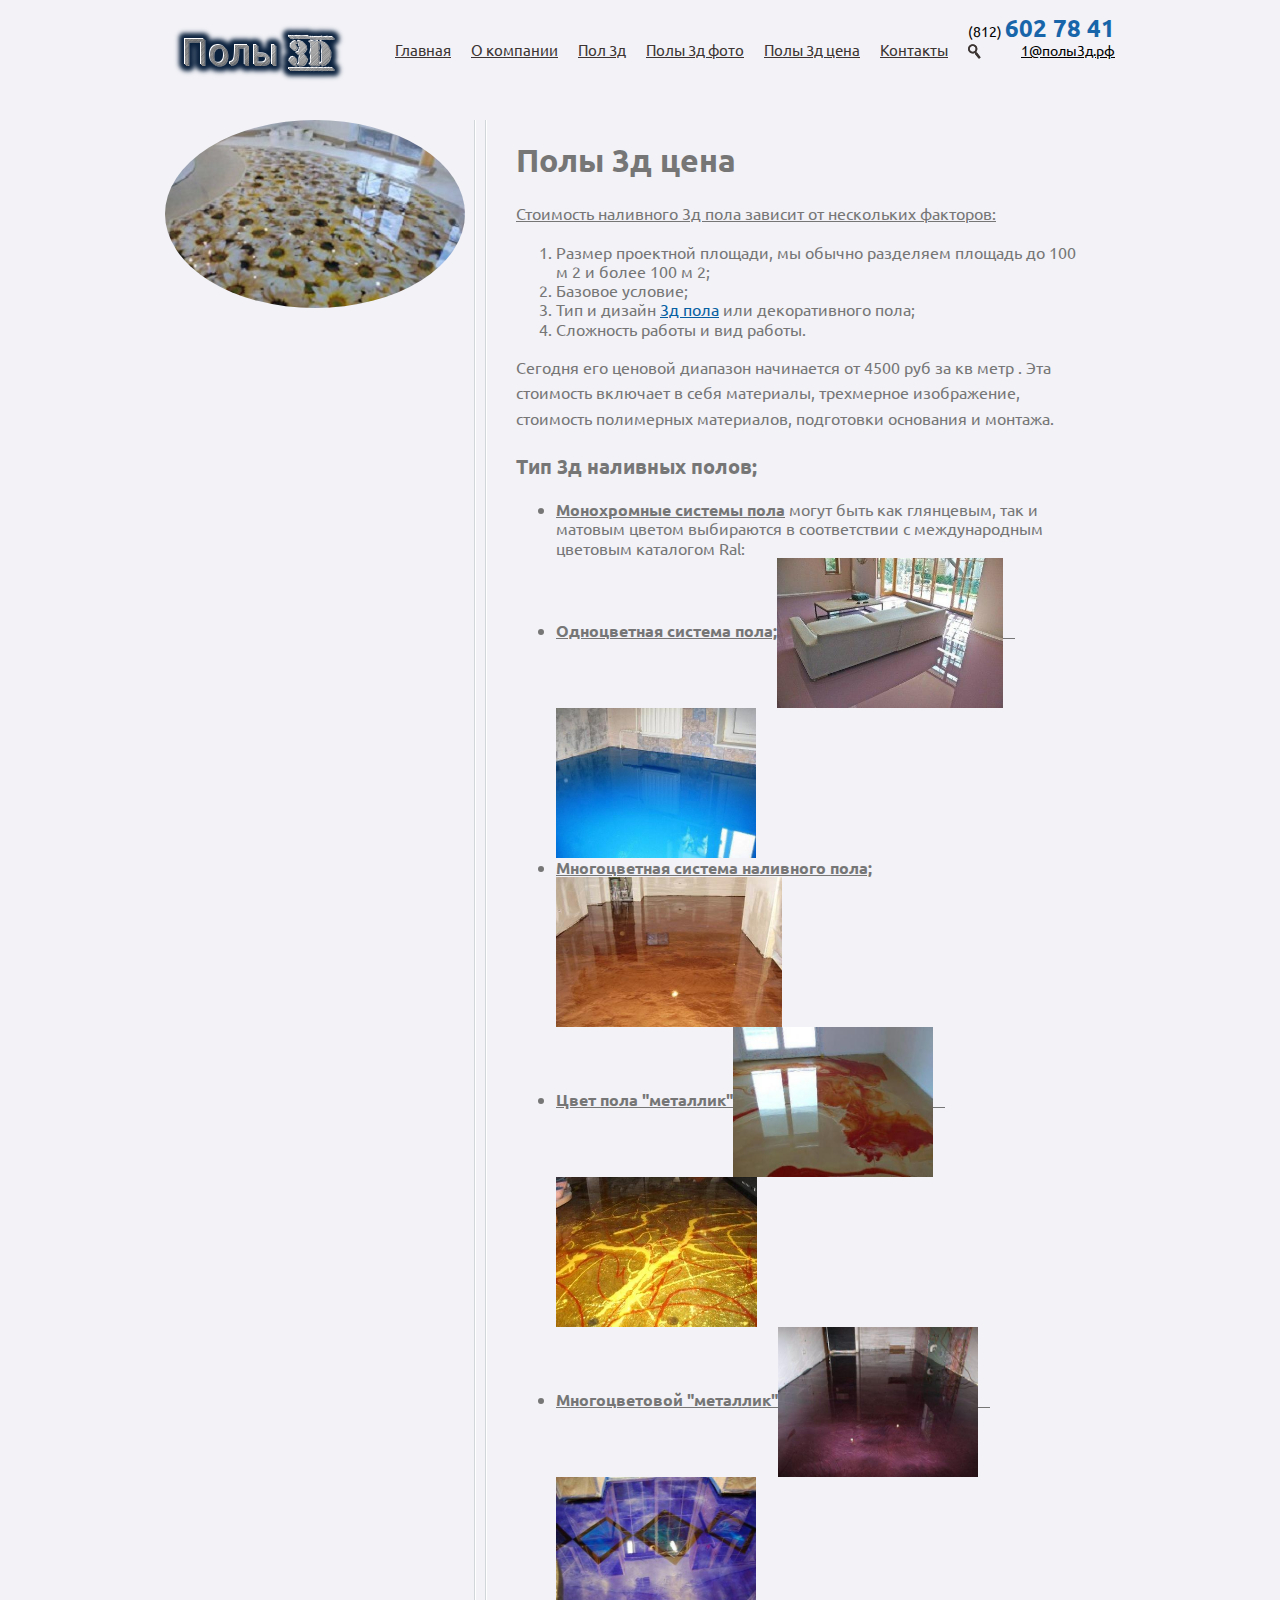
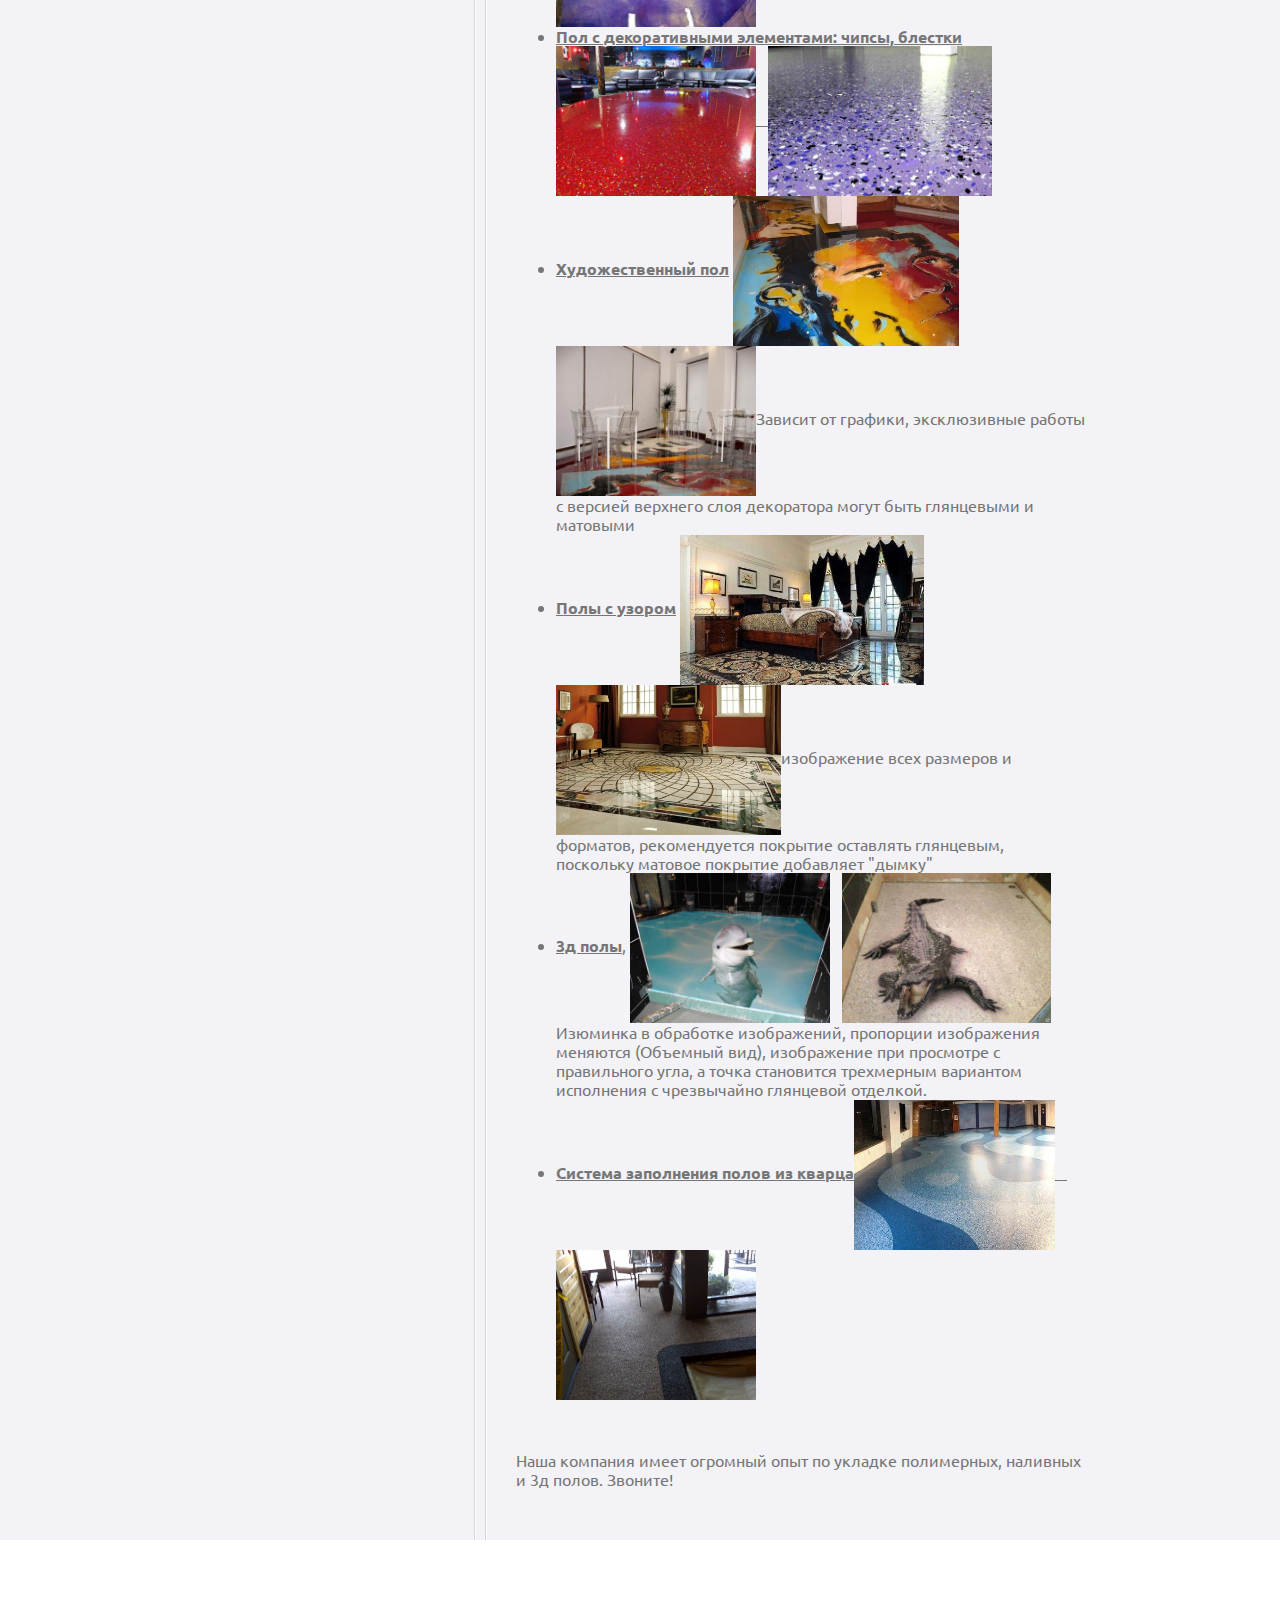
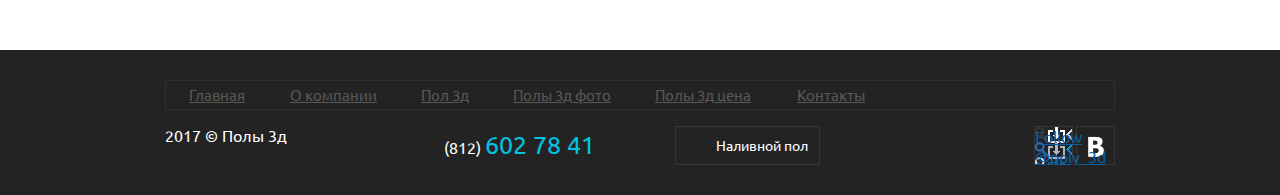
<file: poly3d_tsena.html>
<!DOCTYPE html>
<!--[if lt IE 7]>      <html class="no-js lt-ie9 lt-ie8 lt-ie7" lang="ru"> <![endif]-->
<!--[if IE 7]>         <html class="no-js lt-ie9 lt-ie8" lang="ru"> <![endif]-->
<!--[if IE 8]>         <html class="no-js lt-ie9" lang="ru"> <![endif]-->
<!--[if gt IE 8]> 	   <html class="no-js ie9" lang="ru"> <![endif]-->
<!--[if gt IE 9]><!--> <html class="no-js" lang="ru"> <!--<![endif]-->
    <head>
        <meta charset="utf-8">
        <meta http-equiv="X-UA-Compatible" content="IE=edge,chrome=1">

                      <title>Полы 3Д цена</title>
          

        <meta name="viewport" content="width=1024">
        <meta name="description" content="Наливные 3Д полы цена">
		<meta name="keywords" content="полы 3д цена, цена на полы 3д, цена на наливные полы 3д, наливные полы 3д цена, пол 3д цена за кв метр">
		<meta name="Floors 3d price, price for floors 3d, price for self-leveling floors 3d, self-leveling floors 3d price" lang="en" />
        <link rel="shortcut icon" href="/assets/img/favicon.ico">
		                <link rel="stylesheet" href="/assets/css/normalize.css">
                <link rel="stylesheet" href="/assets/css/main.css">
                <link rel="stylesheet" href="/assets/css/colorbox.css">
                <link rel="stylesheet" href="/assets/css/../css_update_design/magnific-popup.css">
        
                    <link rel="stylesheet" href="/assets/css_update_design/main_nd.css">
        
        <link href='http://fonts.googleapis.com/css?family=Ubuntu:300,400,500,700,300italic,400italic,500italic,700italic&subset=latin,cyrillic' rel='stylesheet' type='text/css'>
        <link href='http://fonts.googleapis.com/css?family=PT+Sans:400,700,400italic&subset=latin,cyrillic' rel='stylesheet' type='text/css'>
        <script src="/assets/js/vendor/modernizr-2.6.2.min.js"></script>
    </head>
    <body>
        <div id="main" class="main">
            <header class="container clearfix">
    <div class="logo"><img src="/assets/img/logo.png" alt="Наливные полы"></div>
    <nav>
        <ul class="clearfix">
		    <li><a href="/">Главная</a></li>
		    <li><a href="/nalivnyye_poly3d">О компании</a></li>
            <li><a href="/pol_3d">Пол 3д</a></li>
            <li><a href="/foto/poly_3d_foto">Полы 3д фото</a></li>
            <li><a href="/poly3d_tsena">Полы 3д цена</a></li>
            <li><a href="/kontakty" class="get-contacts" data-id="contacts">Контакты</a></li>
		    <li><a href="javascript: void(0)" class="get-search" data-id="search"><i class="i i-search"></i></a></li>
        </ul>
    </nav>
    <p class="phone">
        (812) <span>602 78 41 </span><br>
        <a href="mailto:1@полы3д.рф">1@полы3д.рф</a>
    </figure>
            </div>
                    </div>
    </div>
</div>                        <div class="content">
                <div class="container clearfix" id="about">
    <aside>
        <div class="visual">
            <img src="/пол3д.jpg">
        </div>
        <div class="right">
        </div>
    </aside>
    <section>
        <div>
    <h1>Полы 3д цена</h1>
      <p><u><span style="line-height: 1.6em;">Стоимость наливного 3д пола зависит от нескольких факторов:</span></u></p>

<ol>
	<li>Размер проектной площади, мы обычно разделяем площадь до 100 м 2 и более 100 м 2;</li>
	<li>Базовое условие;</li>
	<li>Тип и дизайн <a href="http://xn--3-htbtle8e.xn--p1ai/">3д пола</a> или декоративного пола;</li>
	<li>Сложность работы и вид работы.</li>
</ol>

<p><span style="line-height: 1.6em;">Сегодня его ценовой диапазон начинается от 4500 руб за кв метр . Эта стоимость включает в себя материалы, трехмерное изображение, стоимость полимерных материалов, подготовки основания и монтажа.</span></p>

<h2 style="text-align: justify;"><span style="font-size:20px;">Тип 3д наливных полов;</span></h2>

<ul>
	<li><strong><u>Монохромные системы пола</u></strong> могут быть как глянцевым, так и матовым цветом выбираются в соответствии с международным цветовым каталогом Ral:</li>
	<li><strong><u>Одноцветная система пола;<img alt="" src="/глянцевый наливной пол.jpg" style="width: 226px; height: 150px;" /> &nbsp;&nbsp;<img alt="" src="/матовый наливной пол.jpg" style="width: 200px; height: 150px;" /></u></strong></li>
	<li><strong><u>Многоцветная система наливного пола;<img alt="" src="/система пола 2.jpg" style="width: 226px; height: 150px;" /></u></strong></li>
	<li><strong><u>Цвет пола "металлик"<img alt="" src="/многоцветная система пола.jpg" style="width: 200px; height: 150px;" /> &nbsp;&nbsp;<img alt="" src="/многоцветная система пола1.jpg" style="width: 201px; height: 150px;" /></u></strong></li>
	<li><strong><u>Многоцветовой "металлик"<img alt="" src="/пол1.jpg" style="width: 200px; height: 150px;" /> &nbsp;&nbsp;<img alt="" src="/пол2.jpg" style="width: 200px; height: 150px;" /></u></strong></li>
	<li><strong><u>Пол с декоративными элементами: чипсы, блестки<img alt="" src="/флок.jpg" style="width: 200px; height: 150px;" /> &nbsp;&nbsp;<img alt="" src="/флок1.jpeg" style="width: 224px; height: 150px;" /></u></strong>
	<li><strong><u>Художественный пол</u> <img alt="" src="/пол с декором.jpg" style="width: 226px; height: 150px;" /> &nbsp;&nbsp;<img alt="" src="/пол с декором1.jpg" style="width: 200px; height: 150px;" /></strong>Зависит от графики, эксклюзивные работы с версией верхнего слоя декоратора могут быть глянцевыми и матовыми</li>
	<li><strong><u>Полы с узором</u></strong>&nbsp;<img alt="" src="/полы с узором.jpg" style="width: 244px; height: 150px;" /> &nbsp;&nbsp;<img alt="" src="/полы с узором1.jpg" style="width: 225px; height: 150px;" />изображение всех размеров и форматов, рекомендуется покрытие оставлять глянцевым, поскольку матовое покрытие добавляет "дымку"</li>
	<li><strong><u>3д полы</u></strong>, <img alt="" src="/3д полы1.jpg" style="width: 200px; height: 150px;" /> &nbsp;&nbsp;<img alt="" src="/3д полы2.jpg" style="width: 209px; height: 150px;" />Изюминка в обработке изображений, пропорции изображения меняются (Объемный вид), изображение при просмотре с правильного угла, а точка становится трехмерным вариантом исполнения с чрезвычайно глянцевой отделкой.</li>
	<li><strong><u>Система заполнения полов из кварца<img alt="" src="/полы с кварцем.jpg" style="width: 201px; height: 150px;" />&nbsp; &nbsp;<img alt="" src="/полы с кварцем1.jpg" style="width: 200px; height: 150px;" /></u></strong></li>
	
</ul>

<p>&nbsp;</p>

                 
 <p></p>
<p>Наша компания имеет огромный опыт по укладке полимерных, наливных и 3д полов. Звоните!</p>
<p></p>
<p></p>
<p></p>
<p></p>
<p></p>
<p>&nbsp;&nbsp;</p>
<p></p>        </div>
    </section>
</div>            </div>
            <div class="partners">
                <section id="partners" class="container">
                    <nav class="arrows">
                        <ul>
                            <li class="prev"><i class="i"></i></li>
                            <li class="next"><i class="i"></i></li>
                        </ul>
                    </nav>
                    <div class="wrapper clearfix">
                        </div>
                </section>
            </div>
        </div>
        <footer>
    <div class="container clearfix">
        <nav>
            <ul class="clearfix">
			    <li><a href="/">Главная</a></li>
		        <li><a href="/nalivnyye_poly3d">О компании</a></li>
                <li><a href="/pol_3d">Пол 3д</a></li>
                <li><a href="/foto/poly_3d_foto">Полы 3д фото</a></li>
                <li><a href="/poly3d_tsena">Полы 3д цена</a></li>
                
                <li><a href="/kontakty" class="get-contacts" data-id="contacts">Контакты</a></li>
            </ul>
        </nav>
        <div class="final clearfix">
            <div class="left">
                <p class="copyright"> 2017 © Полы 3д</a></p>
                <p class="phone">
                    (812) <span>602 78 41 </span><br>
                </p>
            </div>
            <div class="left">
                <p class="price">
                    <a href=<i class=</i>Наливной пол</a>
                </p>
                <p class="socials">
                    <a href="https://vk.com/poly3d"_blank" class="vk"></a>
					<a href="https://twitter.com/poly_3d" class="twitter-follow-button" data-show-count="false" data-size="large">Follow @poly_3d</a>
<script>!function(d,s,id){var js,fjs=d.getElementsByTagName(s)[0],p=/^http:/.test(d.location)?'http':'https';if(!d.getElementById(id)){js=d.createElement(s);js.id=id;js.src=p+'://platform.twitter.com/widgets.js';fjs.parentNode.insertBefore(js,fjs);}}(document, 'script', 'twitter-wjs');</script>
					                   </p>
            </div>
        </div>
    </div>
</div>
<div id="toper"><i class="i"></i></div>
<!-- Yandex.Metrika counter -->
<script type="text/javascript">
    (function (d, w, c) {
        (w[c] = w[c] || []).push(function() {
            try {
                w.yaCounter45055973 = new Ya.Metrika({
                    id:45055973,
                    clickmap:true,
                    trackLinks:true,
                    accurateTrackBounce:true
                });
            } catch(e) { }
        });

        var n = d.getElementsByTagName("script")[0],
            s = d.createElement("script"),
            f = function () { n.parentNode.insertBefore(s, n); };
        s.type = "text/javascript";
        s.async = true;
        s.src = "https://mc.yandex.ru/metrika/watch.js";

        if (w.opera == "[object Opera]") {
            d.addEventListener("DOMContentLoaded", f, false);
        } else { f(); }
    })(document, window, "yandex_metrika_callbacks");
</script>
<noscript><div><img src="https://mc.yandex.ru/watch/45055973" style="position:absolute; left:-9999px;" alt="" /></div></noscript>
<!-- /Yandex.Metrika counter -->

        <script src="//ajax.googleapis.com/ajax/libs/jquery/1.9.0/jquery.min.js"></script>
        <script>window.jQuery || document.write('<script src="assets/js/vendor/jquery-1.9.0.min.js"><\/script>')</script>
                <script src="/assets/js/vendor/jquery.color.js"></script>
                <script src="/assets/js/vendor/jquery.colorbox.js"></script>
                <script src="/assets/js/vendor/jquery.placeholder.min.js"></script>
                <script src="/assets/js/vendor/jquery.magnific-popup.min.js"></script>
                <script src="/assets/js/plugins.js"></script>
                <script src="/assets/js/main.js"></script>
                <script src="/assets/js/ajax.js"></script>
                
    </body>
</html>
</file>
<file: assets/css/main.css>
/*
 * HTML5 Boilerplate
 *
 * What follows is the result of much research on cross-browser styling.
 * Credit left inline and big thanks to Nicolas Gallagher, Jonathan Neal,
 * Kroc Camen, and the H5BP dev community and team.
 */

/* ==========================================================================
   Base styles: opinionated defaults
   ========================================================================== */

html,
button,
input,
select,
textarea {
    color: #222;
    font-family: "Ubuntu", "PT Sans", sans-serif;
}

body {
    font-size: 1em;
    line-height: 1.4;
}

/*
 * Remove text-shadow in selection highlight: h5bp.com/i
 * These selection declarations have to be separate.
 * Customize the background color to match your design.
 */

::-moz-selection {
    background: #b3d4fc;
    text-shadow: none;
}

::selection {
    background: #f2f2f7;
    text-shadow: none;
}

/*
 * A better looking default horizontal rule
 */

hr {
    display: block;
    height: 1px;
    border: 0;
    border-top: 1px solid #ccc;
    margin: 1em 0;
    padding: 0;
}

/*
 * Remove the gap between images and the bottom of their containers: h5bp.com/i/440
 */

img {
    vertical-align: middle;
}

/*
 * Remove default fieldset styles.
 */

fieldset {
    border: 0;
    margin: 0;
    padding: 0;
}

/*
 * Allow only vertical resizing of textareas.
 */

textarea {
    resize: vertical;
}

/* ==========================================================================
   Chrome Frame prompt
   ========================================================================== */

.chromeframe {
    margin: 0.2em 0;
    background: #ccc;
    color: #000;
    padding: 0.2em 0;
}

/* ==========================================================================
   Author's custom styles
   ========================================================================== */
a {
    color: #0860a2;
}
i.i {
    display: block;
    background: url('../img/i.png') no-repeat;
}
body {
    font-size: 1em;
    line-height: 1.2;
    background: #f2f2f7;
    color: #767676;
    position: relative;
}
.container {
    width: 950px;
    margin-right: auto;
    margin-left: auto;
    overflow: hidden;
    position: relative;
}
#main h1 {
    font-size: 1.688em;
    font-weight: normal;
    color: #3c3533;
    text-transform: uppercase;
}
#main h3 {
    font-size: 1.250em;
    line-height: 1.1;
    font-weight: normal;
    color: #3c3533;
    margin: 0 0 1em 0;
}
#main h4 {
    font-size: 1.063em;
    line-height: 1.1;
    font-weight: normal;
    color: #3c3533;
    margin: 0 0 1em 0;
}
/* header */
header {
    padding: 15px 0;
    position: relative;
}
header > .logo {
    float: left;
    width: 190px;
    height: 80px;
    margin-right: 40px;
}
header > nav {
    float: left;
    -webkit-user-select: none;  
    -moz-user-select: none;    
    -ms-user-select: none;      
    user-select: none;
}
header > nav > ul {
    margin: 25px 0;
    padding: 0;
}
header > nav > ul > li {
    float: left;
    margin-right: 20px;
}
header > nav > ul > li > a {
    font-size: 0.938em;
    color: #3c3533;
}
header > nav > ul > li > a:hover {
    color: #3c3533;
    text-decoration: none;
}
header > nav > ul > li > a > i.i-search {
    margin-top: 4px;
    display: block;
    width: 13px;
    height: 15px;
    background-position: 0 0;
}
header > nav > ul > li > a:hover > i.i-search {
    background-position: 0 -15px;
}
header > nav > ul > li > a.active {
    background-color: #1865aa;
    color: #ffffff;
    position: relative;
    padding: 5px 5px 51px 5px;
    margin: -5px -5px -51px -5px;
}
header > nav > ul > li > a.get-search {
    display: block;
    width: 13px;
    height: 19px;
}
header > nav > ul > li > a.get-search.active i.i-search {
    background-position: 0 -30px;
}
header > .phone {
    position: absolute;
    top: 0;
    right: 0;
    font-size: 0.875em;
    color: #000000;
    text-align: right;
}
header > .phone > span {
    font-size: 1.688em;
    font-weight: bold;
    color: #1865aa;
}
header > .phone > a {
    color: #000000;
}
header > .phone > a:hover {
    text-decoration: none;
}

/* content */
.visual-wrapper {
    background: #f2f2f7;
}
#visual {
    position: relative;
    height: 460px;
    max-width: 1400px;
    margin: 0 auto;
    overflow: hidden;
    -webkit-user-select: none;  
    -moz-user-select: none;    
    -ms-user-select: none;      
    user-select: none;
}
#visual > ul {
    position: absolute;
    left: 0;
    padding: 0;
    margin: 0;
    height: 460px;
    overflow: hidden;
}
#visual > ul > li {
    display: block;
    float: left;
    height: 460px;
    background-position: 50% 50%;
    background-repeat: no-repeat;
}
#visual > ul > li > span {
    display: block;
    width: 600px;
    padding: 20px;
    background-color: rgba(5, 58, 93, 0.5);
    margin: 20px auto 0 auto;
    font-size: 2.188em;
    color: #edf0f5;
}
#visual > .controls {
    width: 100%;
    position: absolute;
    bottom: 0;
}
#visual > .controls > div.container {
    height: 60px;
}
#visual > .controls > div.container > a.prev,
#visual > .controls > div.container > a.next {
    border: 5px solid #053a5d;
    width: 30px;
    height: 30px;
}
#visual > .controls > div.container > a.prev {
    position: absolute;
    top: 0;
    left: 0;
}
#visual > .controls > div.container > a.prev > i.i {
    width: 15px;
    height: 25px;
    background-position: -15px -254px;
    margin: 3px auto;
}
#visual > .controls > div.container > a.next {
    position: absolute;
    top: 0;
    right: 0;
}
#visual > .controls > div.container > a.next > i.i {
    width: 15px;
    height: 25px;
    background-position: 0 -254px;
    margin: 3px auto;
}
#visual > .controls > div.container > a.prev:hover,
#visual > .controls > div.container > a.next:hover{
    border-color: #0860a2;
}
#visual > .controls > div.container > a.prev:hover > i.i {
    background-position: -15px -229px;
}
#visual > .controls > div.container > a.next:hover > i.i {
    background-position: 0 -229px;
}
#visual > .controls > div.container > div.paginator {
    position: relative;
    top: 26px;
    height: 14px;
    margin: 0 auto;
}
#visual > .controls > div.container > div.paginator > a {
    background: #ffffff;
    display: block;
    float: left;
    width: 10px;
    height: 10px;
    margin: 2px 10px;
    border-radius: 50%;
    opacity: 0.7;
}
#visual > .controls > div.container > div.paginator > a.selected {
    width: 14px;
    height: 14px;
    margin: 0 8px;
    border-radius: 50%;
    opacity: 1;
}
#visual > .controls > div.container > div.loading {
    position: relative;
    top: 36px;
    height: 4px;
    background: #053a5d;
}
#visual > .controls > div.container > div.loading > span {
    display: block;
    height: 4px;
    width: 0;
    background: #0860a2;
}
div.content {
    margin-top: 10px;
}
div.content > div.container > a.price {
    position: absolute;
    top: 12px;
    right: 0;
    display: block;
    font-size: 0.875em;
    color: #b2b2c9;
    border: 1px solid #b2b2c9;
    padding-left: 40px;
    text-decoration: none;
    width: 103px;
    height: 37px;
    line-height: 2.7;
}
div.content > div.container > a.price > i.i-download {
    position: absolute;
    top: 10px;
    left: 10px;
    width: 17px;
    height: 16px;
    background-position: -13px -16px;
}
div.content > div.container > a.price:hover {
    border-color: #ffffff;
    color: #0860a2;
}
div.content > div.container > a.price:hover > i.i-download {
    background-position: -13px -32px;
}
div.content > div > section#product-categories {
    background: url('../img/dots.png') left top repeat-x;
    margin: 0 -8px;
}
div.content > div > section#product-categories > figure {
    float: left;
    padding: 6px 7px;
    width: 469px;
    background: url('../img/dots.png') left bottom repeat-x;
}
div.content > div > section#product-categories > figure > div {
    border-right: 1px solid #d1d6db;
    box-shadow: 1px 0 0 #ffffff, -1px 0 0 #d1d6db;
    border-left: 1px solid #ffffff;
    padding: 30px;
    height: 240px;
    overflow: hidden;
}
div.content > div > section#product-categories > figure > div > div > a.icon {
    display: block;
    width: 150px;
    height: 150px;
    border-radius: 75px;
    overflow: hidden;
}
div.content > div > section#product-categories > figure > div > div > a.icon > table {
    width: 100%;
    height: 100%;
}
div.content > div > section#product-categories > figure > div > div > a.icon > table td {
    vertical-align: middle;
    text-align: center;
}
div.content > div > section#product-categories > figure > div > div.left {
    float: left;
    margin-right: 10px;
    -webkit-user-select: none;  
    -moz-user-select: none;    
    -ms-user-select: none;      
    user-select: none;
}
div.content > div > section#product-categories > figure > div > div > a.more {
    position: relative;
    display: block;
    font-size: 0.875em;
    color: #b2b2c9;
    border: 1px solid #b2b2c9;
    margin: 20px 11px;
    padding-left: 40px;
    text-decoration: none;
    width: 83px;
    height: 37px;
    line-height: 2.3;
}
div.content > div > section#product-categories > figure > div > div > a.more > i.i {
    position: absolute;
    top: 5px;
    left: 5px;
    width: 27px;
    height: 27px;
    background-position: -13px -70px;
}
div.content > div > section#product-categories > figure > div > div > a.more:hover {
    color: #0860a2;
    border: 1px solid #ffffff;
}
div.content > div > section#product-categories > figure > div > div > a.more:hover > i.i {
    background-position: -13px -97px;
}
div.content > div > section#product-categories > figure > div > article {
    float: left;
    width: 246px;
}
div.content > div > section#product-categories > figure > div > article > p {
    color: #7d7d83;
    font-size: 1em;
}
div.content > div > section.widgets {
    margin-bottom: 40px;
}
div.content > div > section.widgets > figure.news {
    float: left;
    padding: 6px 7px 0 0;
    width: 468px;
}
div.content > div > section.widgets > figure.news h1 {
    margin-top: 0;
}
div.content > div > section.widgets > figure.news > div {
    border-right: 1px solid #d1d6db;
    box-shadow: 1px 0 0 #ffffff;
    padding: 30px;
    height: 240px;
    overflow: hidden;
    position: relative;
}
div.content > div > section.widgets > figure.news > div > div.wrapper > div.left {
    float: left;
    margin-right: 10px;
}
div.content > div > section.widgets > figure.news > div > div.wrapper > article {
    overflow: hidden;
}
#main div.content > div > section.widgets > figure.news > div > div.wrapper > article > h4 {
    margin-bottom: 5px;
}
#main div.content > div > section.widgets > figure.news > div > div.wrapper > article > p {
    margin-top: 5px;
}
div.content > div > section.widgets > figure.news > div > div.wrapper > article > h4 > a {
    color: #3c3533;
    text-decoration: none;
}
div.content > div > section.widgets > figure.news > div > div.wrapper > article > span.date {
    color: #1865aa;
    font-size: 0.750em;
}
div.content > div > section.widgets > figure.news .pagination {
    position: absolute;
    top: 35px;
    right: 30px;
    -webkit-user-select: none;  
    -moz-user-select: none;    
    -ms-user-select: none;      
    user-select: none;
}
div.content > div > section.widgets > figure.news .pagination > a {
    text-decoration: none;
    color: #7d7d83;
    font-size: 0.938em;
    padding: 0 4px;
}
div.content > div > section.widgets > figure.news .pagination > a:hover {
    color: #1865aa;
}
div.content > div > section.widgets > figure.btns {
    float: left;
    padding: 6px 0 0 7px;
    width: 468px;
}
div.content > div > section.widgets > figure.btns > div {
    border-left: 1px solid #ffffff;
    box-shadow: -1px 0 0 #d1d6db;
    padding: 30px;
    height: 240px;
}
div.content > div > section.widgets > figure.btns > div > div.left {
    float: left;
    width: 203px;
}
div.content > div > section.widgets > figure.btns h1 {
    margin-top: 0;
    text-align: center;
}
div.content > div > section.widgets > figure.btns a.icon {
    display: block;
    width: 150px;
    height: 150px;
    margin: 0 auto;
    border-radius: 75px;
    background: #b2b2c9;
    overflow: hidden;
    -webkit-user-select: none;  
    -moz-user-select: none;    
    -ms-user-select: none;      
    user-select: none;
}
div.content > div > section.widgets > figure.btns a.icon:hover {
    background: #00c1e0;
}
div.content > div > section.widgets > figure.btns a.icon > table {
    width: 100%;
    height: 100%;
}
div.content > div > section.widgets > figure.btns a.icon > table td {
    vertical-align: middle;
    text-align: center;
}
div.partners {
    height: 110px;
    background: #ffffff;
}
#main div.content > div.products h1 {
    text-transform: none;
    margin: 0 0 1em 0;
    font-weight: bold;
}
#main div.content > div.products h4 {
    color: #767676;
    font-weight: bold;
    margin: 0 0 1em 0;
}
div.content > div.products > section {
    position: relative;
}
div.content > div.products > section > div.divider {
    position: absolute;
    right: 309px;
    height: 100%;
    width: 10px;
    border-left: 1px solid #d1d6db;
    border-right: 1px solid #d1d6db;
    box-shadow: 1px 0 0 #ffffff, inset 1px 0 0 #ffffff;
}
div.content > div.products > section figure.right {
    float: right;
    width: 279px;
    padding-left: 30px;
    overflow: hidden;
    position: relative;
    margin-bottom: 10px;
}
div.content > div.products > section figure.right.category {
    min-height: 353px;   
}
div.content > div.products > section figure.right > div.visual > img {
    border-radius: 50%;
}
div.content > div.products > section figure.right > div.icon {
    position: absolute;
    top: 200px;
    right: 0;
    width: 150px;
    height: 150px;
    border-radius: 50%;
    overflow: hidden;
}
div.content > div.products > section figure.right > div.icon > table {
    width: 100%;
    height: 100%;
    border-radius: 50%;
}
div.content > div.products > section figure.right > div.icon > table td {
    text-align: center;
    border-radius: 50%;
}
div.content > div.products > section figure.right.slider > div.wrapper {
    width: 270px;
    height: 190px;
    overflow: hidden;
    position: relative;
    border: 5px solid #ffffff;
}
div.content > div.products > section figure.right.slider > div.wrapper > ul {
    padding: 0;
    margin: 0;
    width: 10000px;
    position: absolute;
}
div.content > div.products > section figure.right.slider > div.wrapper > ul > li {
    display: block;
    float: left;
}
div.content > div.products > section figure.right.slider > .arrows > ul {
    margin: 10px 0 0 0;
    padding: 0;
    -webkit-user-select: none;  
    -moz-user-select: none;    
    -ms-user-select: none;      
    user-select: none;
}
div.content > div.products > section figure.right.slider > .arrows > ul > li.prev {
    border: 2px solid #cdcddb;
    width: 32px;
    height: 32px;
    cursor: pointer;
    float: left;
}
div.content > div.products > section figure.right.slider > .arrows > ul > li.prev i.i {
    width: 9px;
    height: 15px;
    margin: 9px auto;
    background-position: -31px 0;
}
div.content > div.products > section figure.right.slider  > .arrows > ul > li.prev:hover {
    border-color: #0095c7;
}
div.content > div.products > section figure.right.slider > .arrows > ul > li.prev:hover > i.i {
    background-position: -31px -15px;
}
div.content > div.products > section figure.right.slider > .arrows > ul > li.next {
    border: 2px solid #cdcddb;
    width: 32px;
    height: 32px;
    cursor: pointer;
    float: right;
}
div.content > div.products > section figure.right.slider > .arrows > ul > li.next i.i {
    width: 9px;
    height: 15px;
    margin: 9px auto;
    background-position: 0 -70px;
}
div.content > div.products > section figure.right.slider > .arrows > ul > li.next:hover {
    border-color: #0095c7;
}
div.content > div.products > section figure.right.slider > .arrows > ul > li.next:hover > i.i {
    background-position: 0 -85px;
}

div.content > div.products > section figure.left {
    margin-right: 309px;
    padding-right: 10px;
    overflow: hidden;
}
div.content > div.products > section figure.left > div {
    padding-right: 30px;
    padding-bottom: 25px;
    overflow: hidden;
}
div.content > .article > article table,
div.content > div.products > section figure.left table {
    width: 100%;
}
div.content > .article > article table td,
div.content > div.products > section figure.left table td {
    border: 1px solid #cccccc;
    padding: 5px;
}

div.content > div.articles {
    background: url('../img/dots.png') left top repeat-x;
    margin-bottom: 60px;
}
div.content > div.articles > section {
    padding: 30px 0;
    background: url('../img/dots.png') left bottom repeat-x;
}
div.content > div.articles > section > a {
    position: relative;
    display: block;
    text-decoration: none;
}
div.content > div.articles > section > a > span {
    display: block;
    padding-right: 160px;
    color: #3c3533;
    font-size: 1.688em;   
}
div.content > div.articles > section > a:hover > span {
    color: #0860a2;
}
div.content > div.articles > section > a > span.more {
    position: absolute;
    top: -3px;
    right: 0;
    display: block;
    font-size: 0.875em;
    color: #b2b2c9;
    border: 1px solid #b2b2c9;
    padding-left: 40px;
    padding-right: 0;
    text-decoration: none;
    width: 83px;
    height: 37px;
    line-height: 2.3;
}
div.content > div.articles > section > a > span.more > i.i {
    position: absolute;
    top: 5px;
    left: 5px;
    width: 27px;
    height: 27px;
    background-position: -13px -70px;
}
div.content > div.articles > section > a:hover > span.more {
    color: #0860a2;
    border: 1px solid #ffffff;   
}
div.content > div.articles > section > a:hover > span.more > i.i {
    background-position: -13px -97px;
}
div.content > div.article {
    position: relative;
}
#main > div.content > div.article > h1 {
    padding-right: 160px;
    display: block;
    font-weight: normal;
    text-transform: none;
    
}
div.content > div.article > a.back {
    position: absolute;
    top: 15px;
    right: 0;
    display: block;
    font-size: 0.875em;
    color: #b2b2c9;
    border: 1px solid #b2b2c9;
    padding-left: 40px;
    text-decoration: none;
    width: 83px;
    height: 37px;
    line-height: 2.3;
}
div.content > div.article > a.back > i.i {
    position: absolute;
    top: 5px;
    left: 5px;
    width: 27px;
    height: 27px;
    background-position: 0px -281px;
}
div.content > div.article > a.back:hover > i.i {
    background-position: -27px -281px;
}

div.content > div.guests {
    background: url('../img/dots.png') left top repeat-x;
    margin-bottom: 60px;
}
div.content > div.guests div.guestform {
    overflow: hidden;
    background: url('../img/dots.png') left bottom repeat-x;
}
div.content > div.guests div.guestform > form {
    display: none;
    position: relative;
}
div.content > div.guests div.guestform > form > button {
    position: absolute;
    bottom: 20px;
    right: 0;
    display: block;
    font-size: 0.875em;
    color: #b2b2c9;
    border: 1px solid #b2b2c9;
    padding: 0 10px;
    text-decoration: none;
    height: 37px;
    line-height: 2.5;
    background: transparent;
}
div.content > div.guests div.guestform > form > button:hover {
    border-color: #ffffff;
    color: #0860a2;
}
div.content > div.guests div.guestform div.left {
    float: left;
    width: 382px;
    margin-right: 30px;
}
div.content > div.guests div.guestform div.left > div {
    margin-bottom: 20px;
}
div.content > div.guests div.guestform div.left > div > label {
    width: 120px;
    display: block;
    float: left;
    line-height: 2;
}
div.content > div.guests div.guestform div.left.message-area {
    width: 438px;
}
div.content > div.guests div.guestform div.left.message-area .recaptcha {
    position: relative;
}
div.content > div.guests div.guestform div.left.message-area .recaptcha > div {
    position: absolute;
    top: 7px;
    right: 0;
}
div.content > div.guests div.guestform > a.more {
    position: absolute;
    top: 12px;
    right: 0;
    display: block;
    font-size: 0.875em;
    color: #b2b2c9;
    border: 1px solid #b2b2c9;
    padding: 0 10px;
    text-decoration: none;
    height: 37px;
    line-height: 2.7;
}
div.content > div.guests div.guestform > a.more:hover {
    border-color: #ffffff;
    color: #0860a2;
}
div.content > div.guests div.guestform input[type=text],
div.content > div.guests div.guestform input[type=email],
div.content > div.guests div.guestform input[type=tel] {
    padding: 5px;
    border: 1px solid #b2b2c9;
    background: transparent;
    width: 250px;
}
div.content > div.guests div.guestform input.error {
    border-color: #e10303;
}
div.content > div.guests div.guestform textarea {
    padding: 5px;
    border: 1px solid #b2b2c9;
    background: transparent;
    width: 306px;
    height: 72px;
}
div.content > div.guests div.message {
    margin: 40px 0;
    background: url('../img/dots.png') left bottom repeat-x;
    overflow: hidden;
}
div.content > div.guests div.message > .question {
    margin-bottom: 40px;
}
div.content > div.guests div.message > .question.answer {
    margin-left: 40px;
}
div.content > div.guests div.message > .question > .userinfo {
    float: left;
}
#main div.content > div.guests div.message > .question > .userinfo > h3 {
    font-size: 1.125em;
    font-weight: bold;
    margin: 10px 0;
}
div.content > div.guests div.message > .question > .userinfo > span {
    font-size: 0.750em;
    color: #767676;
}
div.content > div.guests div.message > .question > .userinfo > span.date {
    color: #0860a2;
}
div.content > div.guests div.message > .question > .txt {
    overflow: hidden;
}
div.content > div.guests div.message > .question > .txt > p {
    border: 1px solid #b2b2c9;
    padding: 15px 10px;
    margin: 0 0 0 35px;
    font-size: 0.813em;
    color: #767676;
    position: relative;
    min-height: 40px;
}
div.content > div.guests div.message > .question > .txt > p > i.i {
    position: absolute;
    top: 30px;
    left: -9px;
    width: 9px;
    height: 15px;
    background-position: -54px -293px;
}
/* partners */
#partners {
    height: 110px;
    -webkit-user-select: none;  
    -moz-user-select: none;    
    -ms-user-select: none;      
    user-select: none;
}
#partners > .wrapper {
    height: 110px;
    margin: 0 40px;
    position: relative;
    z-index: 200;
    overflow: hidden;
}
#partners > .wrapper > ul {
    width: 10000px;
    height: 110px;
    margin: 0;
    padding: 0;
    list-style: none outside none;
    position: absolute;
    left: 0;
    top: 0;
}
#partners > div > ul > li {
    float: left;
    display: block;
    width: 174px;
    height: 80px;
    margin: 15px 0;
    text-align: center;
}
#partners > div > ul > li > span,
#partners > div > ul > li > a {
    vertical-align: middle;
    line-height: 80px;
    display: block;
    height: 80px;
}
#partners > div > ul > li > span > img,
#partners > div > ul > li > a > img {
    max-height: 80px;
    max-width: 174px;
}
#partners > .arrows {
    position: absolute;
    left: 50%;
    width: 950px;
    margin-left: -475px;
}
#partners > .arrows > ul {
    margin: 0;
    padding: 0;
}
#partners > .arrows > ul > li.prev {
    border: 2px solid #cdcddb;
    width: 32px;
    height: 32px;
    position: absolute;
    top: 35px;
    left: 0;
    cursor: pointer;
}
#partners > .arrows > ul > li.prev i.i {
    width: 9px;
    height: 15px;
    margin: 9px auto;
    background-position: -31px 0;
}
#partners > .arrows > ul > li.prev:hover {
    border-color: #0095c7;
}
#partners > .arrows > ul > li.prev:hover > i.i {
    background-position: -31px -15px;
}
#partners > .arrows > ul > li.next {
    border: 2px solid #cdcddb;
    width: 32px;
    height: 32px;
    position: absolute;
    top: 35px;
    right: 0;
    cursor: pointer;
}
#partners > .arrows > ul > li.next i.i {
    width: 9px;
    height: 15px;
    margin: 9px auto;
    background-position: 0 -70px;
}
#partners > .arrows > ul > li.next:hover {
    border-color: #0095c7;
}
#partners > .arrows > ul > li.next:hover > i.i {
    background-position: 0 -85px;
}
/* contacts */
#contacts {
    height: 0;
    overflow: hidden;
    background: #1865aa;
}
#contacts > div,
#search > div {
    margin: 45px auto;
    overflow: visible;
}
#contacts h1 {
    color: #98d6f8;
    margin-top: 0;
}
#contacts a.close,
#search a.close {
    position: absolute;
    top: 0;
    right: 0;
    line-height: 2;
    color: #ffffff;
    font-size: 0.938em;
    text-decoration: none;
}
#contacts a.close > i.i,
#search a.close > i.i {
    float: right;
    width: 35px;
    height: 35px;
    margin-left: 10px;
    background-position: 0 -124px;
}
#contacts a.close:hover > i.i,
#search a.close:hover > i.i {
    background-position: 0 -159px;
}
#contacts div.yamap {
    width: 725px;
    height: 300px;
}
#contacts .map > .contacts {
    float: left;
}
#contacts .map > .yamap {
    float: left;
    width: 720px;
    height: 290px;
}
#contacts .map > .contacts > figure {
    width: 230px;
    height: 50px;
    margin: 35px 0;
    font-size: 0.938em;
    color: #ffffff;
}
#contacts .map > .contacts > figure a {
    color: #ffffff;
}
#contacts .map > .contacts > figure i.i {
    width: 30px;
    float: left;
    margin-right: 10px;
}
#contacts .map > .contacts > figure.address i.i {
    background-position: -77px 0;
    height: 49px;
}
#contacts .map > .contacts > figure.phone i.i {
    background-position: -77px -49px;
    height: 50px;
}
#contacts .map > .contacts > figure.email i.i {
    background-position: -77px -99px;
    height: 54px;
}
#contacts .staff > figure {
    float: left;
    width: 170px;
    margin-right: 65px;
    margin-top: 65px;
}
#contacts .staff > figure > div {
    width: 110px;
    height: 110px;
    border-radius: 55px;
    overflow: hidden;
}
#contacts .staff  > figure > figcaption p {
    margin: 0.7em 0;
}
#contacts .staff  > figure > figcaption > .name {
    color: #ffffff;
    font-size: 1.250em;
}
#contacts .staff  > figure > figcaption > .post {
    color: #98d6f8;
    font-size: 0.875em;
}
#contacts .staff  > figure > figcaption > .phone {
    color: #ffffff;
    font-size: 1em;
}

#about > aside {
    position: relative;
    float: left;
    width: 279px;
    padding-right: 30px;
}
#about > aside > .visual > img {
    border-radius: 50%;
}
#about > aside > .right {
    position: relative;
    top: -75px;
    right: 0;
    float: right;
}
#about > aside > .right > p {
    color: #3c3533;
    font-size: 1.250em;
    margin: 8px 0;
}
#about > aside > .right > span {
    font-size: 0.875em;
    color: #3c3533;
}
#about > aside > .right > span.post {
    color: #0860a2;
}
#about > aside > .right > img {
    width: 150px;
    height: 150px;
    border-radius: 50%;
}
#about > aside > .right > a.patents {
    margin-top: 60px;
    display: block;
    width: 150px;
    height: 150px;
    border-radius: 50%;
    background-color: #b2b2c9;
}
#about > aside > .right > a.patents:hover {
    background-color: #00c1e0;
}
#about > aside > .right > a.patents > table {
    width: 100%;
    height: 100%;
}
#about > aside > .right > a.patents > table td {
    vertical-align: middle;
    text-align: center;
    width: 100%;
    height: 100%;
}
#about > section {
    padding-left: 10px;
    border-left: 1px solid #d1d6db;
    box-shadow: inset 1px 0 0 #ffffff;
    overflow: hidden;
}
#about > section > div {
    border-left: 1px solid #d1d6db;
    box-shadow: inset 1px 0 0 #ffffff;
    padding: 0 30px;
    overflow: hidden;    
}
#news > section {
    background: url('../img/dots.png') left bottom repeat-x;
    margin-bottom: 30px;
    padding: 25px 0;
}
#news > section > img {
    float: left;
    margin-right: 10px;
}
#news > section > div {
    overflow: hidden;
}
#news > section > div > h3 {
    margin-bottom: 5px;
}
#news > section > div > p {
    margin-top: 5px;
}
#news > section > div > span.data {
    font-size: 0.750em;
    color: #1865aa;
}
/* search */
#search {
    height: 0;
    overflow: hidden;
    background: #1865aa;
}
#search a.close {
    top: 7px;
}
#search div.searchstring {
    position: relative;
}
#search div.searchstring > i.i {
    position: absolute;
    top: 8px;
    left: 15px;
    background-position: 0 -194px;
    display: block;
    width: 30px;
    height: 35px;
}
#search div.searchstring > span {
    color: #ffffff;
    font-size: 0.938em;
    position: absolute;
    top: -30px;
    left: 30px;
}
#search div.searchstring > input {
    border: 0;
    background: #2578c3;
    font-size: 1.563em;
    padding: 11px 11px 11px 60px;
    color: #ffffff;
    line-height: 1;
    width: 60%;
    outline: none;
}
#search div.searchstring > .ajax-loader {
    position: absolute;
    top: 0;
    left: 0;
    height: 54px;
    width: 60%;
    padding: 0 11px 0 60px;
    background: #2578c3;
    z-index: 10000;
}
#search div.searchstring > .ajax-loader > img {
    position: absolute;
    top: 20px;
    left: 30px;
}
#search > div.result {
    margin: 0 auto;
    background-color: #ffffff;
}
#search > div.result > div > p+p {
    border-top: 1px solid #c6c6c6;
    margin: 0;
    padding: 20px 0;
}
#search > div.result > div > p > a {
    font-size: 1.125em;
    color: #3c3533;
}
/* footer */
footer {
    color: #ffffff;
    background: #232323;
    padding: 30px 0;
}
footer nav {
    border: 1px solid #303030;
    -webkit-user-select: none;  
    -moz-user-select: none;    
    -ms-user-select: none;      
    user-select: none;
}
footer nav > ul {
    margin: 0;
    padding: 0;
}
footer nav > ul > li {
    float: left;
    text-align: center;
    padding: 0;
}
footer nav > ul > li > a {
    font-size: 0.938em;
    display: block;
    color: #585858;
    padding: 5px 22px;
}
footer nav > ul > li:first-child > a {
    padding: 5px 23px 5px 23px;
}
footer nav > ul > li:last-child > a {
    padding: 5px 23px 5px 24px;
}
footer nav > ul > li > a:hover {
    color: #ffffff;
    text-decoration: none;
    background: #303030;
}
footer div.final > div.left {
    float: left;
    width: 50%;
    position: relative;
}
footer div.final p {
    margin-bottom: 0;
}
footer div.final .copyright {
    width: 200px;
}
footer div.final .copyright a {
    color: #ffffff;
}
footer div.final .phone {
    position: absolute;
    top: 0;
    right: 0;
    width: 200px;
    text-align: right;
    padding-right: 45px;
}
footer div.final .phone span {
    color: #00c1e0;
    font-size: 1.563em;
    line-height: 1.5;
}
footer div.final .price {
    padding-left: 35px;
}
footer div.final .price > a {
    position: relative;
    display: block;
    font-size: 0.875em;
    color: #ffffff;
    border: 1px solid #373737;
    padding-left: 40px;
    text-decoration: none;
    width: 103px;
    height: 37px;
    line-height: 2.7;   
}
footer div.final .price > a > i.i-download {
    position: absolute;
    top: 10px;
    left: 10px;
    width: 17px;
    height: 16px;
    background-position: -13px 0; 
}
footer div.final .price > a:hover {
    background: #00c1e0;
    border: 1px solid #00c1e0;
}
footer div.final .socials {
    position: absolute;
    right: 0;
    top: 0;
}
footer div.final .socials a {
    float: right;
    margin-left: 3px;
    display: block;
    width: 37px;
    height: 37px;
    border: 1px solid #373737;
}
footer div.final .socials a {
    display: block;
    width: 37px;
    height: 37px;
    background: url('../img/i.png') no-repeat;
}
footer div.final .socials a.fb {
    background-position: -40px -74px;
}
footer div.final .socials a.fb:hover {
    background-position: -40px -111px;
    border-color: #597da3;
}
footer div.final .socials a.vk {
    background-position: -40px 0;
}
footer div.final .socials a.vk:hover {
    background-position: -40px -37px;
    border-color: #385b9d;
}
footer div.final .socials a.yo {
    background-position: -40px -148px;
}
footer div.final .socials a.yo:hover {
    background-position: -40px -185px;
    border-color: #e10303;
}

#label-helper {
    position: fixed;
    top: 50%;
    left: 0;
    margin-top: -80px;
    background: #1865aa;
    width: 37px;
    border-left: 3px solid #0a4981;
    height: 160px;
    z-index: 500;
    cursor: pointer;
    -webkit-user-select: none;  
    -moz-user-select: none;    
    -ms-user-select: none;      
    user-select: none;
}
#label-helper > i.i {
    width: 21px;
    height: 138px;
    margin: 11px auto;
    background-position: -77px -154px;
}
#label-helper:hover > i.i {
    background-position: -98px -154px;
}
#helper {
    display: none;
    position: relative;
    width: 370px;
    margin-left: -185px;
    position: fixed;
    top: 50%;
    left: 50%;
    padding: 40px;
    background: #f2f2f7;
    z-index: 1000;
}
#helper > h1 {
    font-size: 1.688em;
    font-weight: normal;
    color: #3c3533;
    text-transform: uppercase;
    margin-top: 0;
}
#helper a.close {
    position: absolute;
    top: 40px;
    right: 40px;
    line-height: 2;
    color: #3c3533;
    font-size: 0.938em;
    text-decoration: none;
}
#helper a.close > i.i {
    float: right;
    width: 29px;
    height: 29px;
    border: 3px solid #b2b2c9;
    margin-left: 10px;
    background-position: -39px -222px;
}
#helper a.close:hover > i.i {
    border: 3px solid #ffffff;
    background-position: -39px -251px;
}
#helper table {
    width: 100%;
}
#helper table th,
#helper table td {
    border: 0;
    padding: 0;
}
#helper th {
    font-weight: normal;
    text-align: left;
}
#helper table td {
    text-align: right;
    padding-bottom: 5px;
}
#helper input[type=text],
#helper input[type=tel],
#helper input[type=email]{
    background: transparent;
    border: 1px solid #b2b2c9;
    height: 17px;
    width: 250px;
    padding: 5px;
}
#helper textarea {
    background: transparent;
    border: 1px solid #b2b2c9;
    height: 110px;
    width: 250px;
    padding: 5px;
}
#helper input.error {
    border-color: #e10303;
}
#helper button {
    background: transparent;
    border: 1px solid #b2b2c9;
    width: 100%;
    line-height: 1.6;
    padding: 7px 0;
    color: #b2b2c9;
}
#helper button:hover {
    border-color: #ffffff;
    color: #0961a2;
}
#helper label {
    color: #767676;
    font-size: 0.938em;
}
.overlay {
    position: absolute;
    top: 0;
    left: 0;
    background: #0a4981;
    opacity: 0.65;
}

#toper {
    position: fixed;
    bottom: 30px;
    right: 29px;
    border: 3px solid #b2b2c9;
    width: 29px;
    height: 29px;
    z-index: 500;
    cursor: pointer;
}
#toper:hover {
    border-color: #ffffff;
}
#toper > i.i {
    margin: 4px auto;
    width: 17px;
    height: 21px;
    background-position: 0 -49px;    
}
#toper:hover > i.i {
    background-position: -17px -49px;
}
#toper.abs {
    position: absolute;
    bottom: 160px;
    right: 29px;
}
#e404 {
    background: url('../img/bg404.jpg');
}
#e404 > div {
    position: relative;
    width: 650px;
    margin: 65px auto 0 auto;
}
#e404 > div a {
    color: #ffffff;
}
#e404 > div > .right {
    position: absolute;
    top: 100px;
    left: 300px;
}
#e404 > div > .right > h3 {
    color: #ffffff;
    font-size: 1.125em;
    font-weight: normal;
}
#e404 > div.second {
    overflow: hidden;
    color: #ffffff;
}
#e404 > div.second > .right {
    position: absolute;
    top: 13px;
    left: 300px;
}
#e404 > div.second .phone span {
    font-size: 1.688em;
}
/* ReCaptcha Iframe FIX */
iframe {display:none !important;}
header iframe,
section iframe,
footer iframe,
div iframe { display:inline; }

/* ==========================================================================
   Helper classes
   ========================================================================== */

/*
 * Image replacement
 */

.ir {
    background-color: transparent;
    border: 0;
    overflow: hidden;
    /* IE 6/7 fallback */
    *text-indent: -9999px;
}

.ir:before {
    content: "";
    display: block;
    width: 0;
    height: 150%;
}

/*
 * Hide from both screenreaders and browsers: h5bp.com/u
 */

.hidden {
    display: none !important;
    visibility: hidden;
}

/*
 * Hide only visually, but have it available for screenreaders: h5bp.com/v
 */

.visuallyhidden {
    border: 0;
    clip: rect(0 0 0 0);
    height: 1px;
    margin: -1px;
    overflow: hidden;
    padding: 0;
    position: absolute;
    width: 1px;
}

/*
 * Extends the .visuallyhidden class to allow the element to be focusable
 * when navigated to via the keyboard: h5bp.com/p
 */

.visuallyhidden.focusable:active,
.visuallyhidden.focusable:focus {
    clip: auto;
    height: auto;
    margin: 0;
    overflow: visible;
    position: static;
    width: auto;
}

/*
 * Hide visually and from screenreaders, but maintain layout
 */

.invisible {
    visibility: hidden;
}

/*
 * Clearfix: contain floats
 *
 * For modern browsers
 * 1. The space content is one way to avoid an Opera bug when the
 *    `contenteditable` attribute is included anywhere else in the document.
 *    Otherwise it causes space to appear at the top and bottom of elements
 *    that receive the `clearfix` class.
 * 2. The use of `table` rather than `block` is only necessary if using
 *    `:before` to contain the top-margins of child elements.
 */

.clearfix:before,
.clearfix:after {
    content: " "; /* 1 */
    display: table; /* 2 */
}

.clearfix:after {
    clear: both;
}

/*
 * For IE 6/7 only
 * Include this rule to trigger hasLayout and contain floats.
 */

.clearfix {
    *zoom: 1;
}

/* ==========================================================================
   EXAMPLE Media Queries for Responsive Design.
   Theses examples override the primary ('mobile first') styles.
   Modify as content requires.
   ========================================================================== */

@media only screen and (min-width: 1443px) {
    #categories {
        width: 1433px;
    }
}

@media print,
       (-o-min-device-pixel-ratio: 5/4),
       (-webkit-min-device-pixel-ratio: 1.25),
       (min-resolution: 120dpi) {
    /* Style adjustments for high resolution devices */
}

/* ==========================================================================
   Print styles.
   Inlined to avoid required HTTP connection: h5bp.com/r
   ========================================================================== */

@media print {
    * {
        background: transparent !important;
        color: #000 !important; /* Black prints faster: h5bp.com/s */
        box-shadow: none !important;
        text-shadow: none !important;
    }

    a,
    a:visited {
        text-decoration: underline;
    }

    a[href]:after {
        content: " (" attr(href) ")";
    }

    abbr[title]:after {
        content: " (" attr(title) ")";
    }

    /*
     * Don't show links for images, or javascript/internal links
     */

    .ir a:after,
    a[href^="javascript:"]:after,
    a[href^="#"]:after {
        content: "";
    }

    pre,
    blockquote {
        border: 1px solid #999;
        page-break-inside: avoid;
    }

    thead {
        display: table-header-group; /* h5bp.com/t */
    }

    tr,
    img {
        page-break-inside: avoid;
    }

    img {
        max-width: 100% !important;
    }

    @page {
        margin: 0.5cm;
    }

    p,
    h2,
    h3 {
        orphans: 3;
        widows: 3;
    }

    h2,
    h3 {
        page-break-after: avoid;
    }
}
</file>
<file: assets/css/colorbox.css>
/*
    ColorBox Core Style:
    The following CSS is consistent between example themes and should not be altered.
*/
#colorbox, #cboxOverlay, #cboxWrapper{position:absolute; top:0; left:0; z-index:9999; overflow:hidden;}
#cboxOverlay{position:fixed; width:100%; height:100%;}
#cboxMiddleLeft, #cboxBottomLeft{clear:left;}
#cboxContent{position:relative;}
#cboxLoadedContent{overflow:auto; -webkit-overflow-scrolling: touch;}
#cboxTitle{margin:0;}
#cboxLoadingOverlay, #cboxLoadingGraphic{position:absolute; top:0; left:0; width:100%; height:100%;}
#cboxPrevious, #cboxNext, #cboxClose, #cboxSlideshow{cursor:pointer;}
.cboxPhoto{float:left; margin:auto; border:0; display:block; max-width:none;}
.cboxIframe{width:100%; height:100%; display:block; border:0;}
#colorbox, #cboxContent, #cboxLoadedContent{box-sizing:content-box; -moz-box-sizing:content-box; -webkit-box-sizing:content-box;}

/* 
    User Style:
    Change the following styles to modify the appearance of ColorBox.  They are
    ordered & tabbed in a way that represents the nesting of the generated HTML.
*/
#cboxOverlay{background:url(images/overlay.png) repeat 0 0;}
#colorbox{outline:0;}
    #cboxTopLeft{width:21px; height:21px; background:url(images/controls.png) no-repeat -101px 0;}
    #cboxTopRight{width:21px; height:21px; background:url(images/controls.png) no-repeat -130px 0;}
    #cboxBottomLeft{width:21px; height:21px; background:url(images/controls.png) no-repeat -101px -29px;}
    #cboxBottomRight{width:21px; height:21px; background:url(images/controls.png) no-repeat -130px -29px;}
    #cboxMiddleLeft{width:21px; background:url(images/controls.png) left top repeat-y;}
    #cboxMiddleRight{width:21px; background:url(images/controls.png) right top repeat-y;}
    #cboxTopCenter{height:21px; background:url(images/border.png) 0 0 repeat-x;}
    #cboxBottomCenter{height:21px; background:url(images/border.png) 0 -29px repeat-x;}
    #cboxContent{background:#fff; overflow:hidden;}
        .cboxIframe{background:#fff;}
        #cboxError{padding:50px; border:1px solid #ccc;}
        #cboxLoadedContent{margin-bottom:28px;}
        #cboxTitle{position:absolute; bottom:4px; left:0; text-align:center; width:100%; color:#949494;}
        #cboxCurrent{position:absolute; bottom:4px; left:58px; color:#949494;}
        #cboxLoadingOverlay{background:url(images/loading_background.png) no-repeat center center;}
        #cboxLoadingGraphic{background:url(images/loading.gif) no-repeat center center;}

        /* these elements are buttons, and may need to have additional styles reset to avoid unwanted base styles */
        #cboxPrevious, #cboxNext, #cboxSlideshow, #cboxClose {border:0; padding:0; margin:0; overflow:visible; width:auto; background:none; }
        
        /* avoid outlines on :active (mouseclick), but preserve outlines on :focus (tabbed navigating) */
        #cboxPrevious:active, #cboxNext:active, #cboxSlideshow:active, #cboxClose:active {outline:0;}

        #cboxSlideshow{position:absolute; bottom:4px; right:30px; color:#0092ef;}
        #cboxPrevious{position:absolute; bottom:0; left:0; background:url(images/controls.png) no-repeat -75px 0; width:25px; height:25px; text-indent:-9999px;}
        #cboxPrevious:hover{background-position:-75px -25px;}
        #cboxNext{position:absolute; bottom:0; left:27px; background:url(images/controls.png) no-repeat -50px 0; width:25px; height:25px; text-indent:-9999px;}
        #cboxNext:hover{background-position:-50px -25px;}
        #cboxClose{position:absolute; bottom:0; right:0; background:url(images/controls.png) no-repeat -25px 0; width:25px; height:25px; text-indent:-9999px;}
        #cboxClose:hover{background-position:-25px -25px;}

/*
  The following fixes a problem where IE7 and IE8 replace a PNG's alpha transparency with a black fill
  when an alpha filter (opacity change) is set on the element or ancestor element.  This style is not applied to or needed in IE9.
  See: http://jacklmoore.com/notes/ie-transparency-problems/
*/
.cboxIE #cboxTopLeft,
.cboxIE #cboxTopCenter,
.cboxIE #cboxTopRight,
.cboxIE #cboxBottomLeft,
.cboxIE #cboxBottomCenter,
.cboxIE #cboxBottomRight,
.cboxIE #cboxMiddleLeft,
.cboxIE #cboxMiddleRight {
    filter: progid:DXImageTransform.Microsoft.gradient(startColorstr=#00FFFFFF,endColorstr=#00FFFFFF);
}

/*
  The following provides PNG transparency support for IE6
  Feel free to remove this and the /ie6/ directory if you have dropped IE6 support.
*/
.cboxIE6 #cboxTopLeft{background:url(images/ie6/borderTopLeft.png);}
.cboxIE6 #cboxTopCenter{background:url(images/ie6/borderTopCenter.png);}
.cboxIE6 #cboxTopRight{background:url(images/ie6/borderTopRight.png);}
.cboxIE6 #cboxBottomLeft{background:url(images/ie6/borderBottomLeft.png);}
.cboxIE6 #cboxBottomCenter{background:url(images/ie6/borderBottomCenter.png);}
.cboxIE6 #cboxBottomRight{background:url(images/ie6/borderBottomRight.png);}
.cboxIE6 #cboxMiddleLeft{background:url(images/ie6/borderMiddleLeft.png);}
.cboxIE6 #cboxMiddleRight{background:url(images/ie6/borderMiddleRight.png);}

.cboxIE6 #cboxTopLeft,
.cboxIE6 #cboxTopCenter,
.cboxIE6 #cboxTopRight,
.cboxIE6 #cboxBottomLeft,
.cboxIE6 #cboxBottomCenter,
.cboxIE6 #cboxBottomRight,
.cboxIE6 #cboxMiddleLeft,
.cboxIE6 #cboxMiddleRight {
    _behavior: expression(this.src = this.src ? this.src : this.currentStyle.backgroundImage.split('"')[1], this.style.background = "none", this.style.filter = "progid:DXImageTransform.Microsoft.AlphaImageLoader(src=" + this.src + ", sizingMethod='scale')");
}
</file>
<file: assets/css_update_design/main_nd.css>
/*  UPDATE DESIGN */
i {
    display: inline-block;
}
.i-bottle {
  background-image: url(../img/sprite.png);
  background-position: -310px -310px;
  width: 150px;
  height: 150px;
}

.i-pap {
  background-image: url(../img/sprite.png);
  background-position: 0px 0px;
  width: 150px;
  height: 150px;
}

.i-phone {
  background-image: url(../img/sprite.png);
  background-position: -465px -155px;
  width: 150px;
  height: 150px;
}

.i-like {
  background-image: url(../img/sprite.png);
  background-position: -155px -310px;
  width: 150px;
  height: 150px;
}

.i-shab {
  background-image: url(../img/sprite.png);
  background-position: -155px -465px;
  width: 150px;
  height: 150px;
}

.i-calend {
  background-image: url(../img/sprite.png);
  background-position: 0px -155px;
  width: 150px;
  height: 150px;
}

.i-phone2 {
  background-image: url(../img/sprite.png);
  background-position: -465px -310px;
  width: 150px;
  height: 150px;
}

.i-phone3 {
  background-image: url(../img/sprite.png);
  background-position: 0px -465px;
  width: 150px;
  height: 150px;
}

.i-circ {
  background-image: url(../img/sprite.png);
  background-position: -155px -155px;
  width: 150px;
  height: 150px;
}

.i-cosh {
  background-image: url(../img/sprite.png);
  background-position: -310px -155px;
  width: 150px;
  height: 150px;
}

.i-pen {
  background-image: url(../img/sprite.png);
  background-position: -465px 0px;
  width: 150px;
  height: 150px;
}

.i-bottle {
  background-image: url(../img/sprite.png);
  background-position: -310px -310px;
  width: 150px;
  height: 150px;
}

.i-pap {
  background-image: url(../img/sprite.png);
  background-position: 0px 0px;
  width: 150px;
  height: 150px;
}

.i-phone {
  background-image: url(../img/sprite.png);
  background-position: -465px -155px;
  width: 150px;
  height: 150px;
}

.i-like {
  background-image: url(../img/sprite.png);
  background-position: -155px -310px;
  width: 150px;
  height: 150px;
}

.i-shab {
  background-image: url(../img/sprite.png);
  background-position: -155px -465px;
  width: 150px;
  height: 150px;
}

.i-calend {
  background-image: url(../img/sprite.png);
  background-position: 0px -155px;
  width: 150px;
  height: 150px;
}

.i-phone2 {
  background-image: url(../img/sprite.png);
  background-position: -465px -310px;
  width: 150px;
  height: 150px;
}

.i-phone3 {
  background-image: url(../img/sprite.png);
  background-position: 0px -465px;
  width: 150px;
  height: 150px;
}

.i-circ {
  background-image: url(../img/sprite.png);
  background-position: -155px -155px;
  width: 150px;
  height: 150px;
}

.i-cosh {
  background-image: url(../img/sprite.png);
  background-position: -310px -155px;
  width: 150px;
  height: 150px;
}

.i-pen {
  background-image: url(../img/sprite.png);
  background-position: -465px 0px;
  width: 150px;
  height: 150px;
}

.i-shab2 {
  background-image: url(../img/sprite.png);
  background-position: -310px 0px;
  width: 150px;
  height: 150px;
}

.i-shab3 {
  background-image: url(../img/sprite.png);
  background-position: -155px 0px;
  width: 150px;
  height: 150px;
}

.i-date {
  background-image: url(../img/sprite.png);
  background-position: 0px -310px;
  width: 150px;
  height: 150px;
}

.button--callback {
  position: relative;
  min-height: 39px;
  display: inline-block;
  padding: 0 19px 0 49px;
  text-align: center;
  line-height: 39px;
  font-size: 14px;
  font-weight: 300;
  background-color: #1865aa;
  color: #fff;
}

.button--callback:hover {
  background-color: #1e80d7;
}

.button--callback:active {
  background-color: #124a7d;
}

.button--callback:before {
  content: '';
  position: absolute;
  top: 50%;
  -webkit-transform: translateY(-50%);
          transform: translateY(-50%);
  left: 5px;
  background-image: url(../img/sprite.png);
    background-position: -310px -465px;
  width: 27px;
  height: 27px;
}

/*Page Poluran*/

/* Block Features*/
.block-features-12 {
    margin-top: 16px;
    padding: 27px 0 75px;
    text-align: center;
    background-image: url("../img/block-poluren__bg.jpg");
    background-repeat: no-repeat;
    background-size: cover;
    background-position: center bottom;
    background-attachment: fixed;
}
.block-features-12__title {
    margin-top: 5px;
    margin-bottom: 29px;
    font-size: 32px;
    font-weight: 400;
    line-height: 20px;
    text-transform: uppercase;
    color: #fff; }
.block-features-12__desc {
    margin-bottom: 44px;
    font-size: 27px;
    font-weight: 400;
    line-height: 20px;
    color: #fff; }
.block-features-12__items {
    padding: 0;
    margin: 0;
}
.block-features-12__item {
    display: inline-block;
    vertical-align: top;
    width: 212px;
    margin-right: 30px;
    background-color: #fff;
    min-height: 404px;
  padding-bottom: 10px;}

.block-features-12__item:last-child {
    margin-right: 0; }
.block-features-12__item:last-child h3 {
  padding: 45px 15px 46px!important;
     }
.block-features-12__item-title {
    margin: 0 !important;
    padding: 25px 7px!important;
    font-size: 14px!important;
    font-weight: 700!important;
    line-height: 22px!important;
    text-transform: uppercase!important;
    color: #1865aa!important;
    background-color: #f2f2f7!important;
  padding: 40px 15px 30px!important;}
.block-features-12__item-text {
    margin: 0 !important;
    padding: 10px 7px 0 !important;
    margin-bottom: 5px !important;
    font-size: 15px!important;
    font-weight: 400!important;
    line-height: 20px!important;
    background-color: #fff!important;
    color: #1865aa!important; }


/*/* Block Our-Features*/
.block-our-features-12 {
    padding: 6px 0 66px;
    text-align: center;
    background-color: #f2f2f7; }
.block-our-features-12__title {
    margin-bottom: 30px;
    font-size: 27px;
    font-weight: 400;
    line-height: 20px;
    text-transform: none;
    font-weight: 400;
    font-weight-color: #3c3533; }
.block-our-features-12__items {
    margin: 0;
    padding: 0;
}
.block-our-features-12__item {
    display: inline-block;
    vertical-align: top;
    width: 190px;
    margin-right: 56px;
    margin-bottom: 14px; }
.block-our-features-12__item:last-child {
    margin-right: 0; }
.block-our-features-12__item-image {
    margin-bottom: 20px; }
.block-our-features-12__item-text {
    color: #3c3533;
    font-size: 16px;
    font-weight: 300;
    line-height: 20px; }
.block-our-features-12__bottom-text {
    margin: 0;
    color: #1865aa;
    font-size: 27px;
    font-weight: 300;
    line-height: 32px; }

/* Button Callback*/
.button--callback, .block-poluren__button {

    margin-top: 37px;
    position: relative;
    min-height: 39px;
    display: inline-block;
    padding: 0 16px 0 49px;
    text-align: center;
    line-height: 39px;
    font-size: 14px;
    font-weight: 300;
    background-color: #1865aa;
    color: #fff;
    text-decoration: none;
}
.button--callback:hover, .block-poluren__button:hover {
    background-color: #1e80d7; }
.button--callback:active, .block-poluren__button:active {
    background-color: #124a7d; }
.button--callback:before, .block-poluren__button:before {
    content: '';
    position: absolute;
    top: 50%;
    -webkit-transform: translateY(-50%);
    transform: translateY(-50%);
    left: 5px;
    background-image: url(../img/sprite.png);
    background-position: -310px -465px;
    width: 27px;
    height: 27px; }

.block-help {
    margin-top: 30px;
    padding: 20px 0 60px;
    text-align: center;
    background-color: #f2f2f7; }
.block-help__title {
    margin-top: 3px;
    margin-bottom: 17px;
    text-align: center;
    font-size: 27px;
    font-weight: 400;
    text-transform: none;
    color: #3c3533; }
.block-help__form {
    *zoom: 1; }
.block-help__form:after {
    content: " ";
    display: table;
    clear: both; }
.block-help__left {
    width: 50%;
    float: left; }
.block-help__right {
    width: 450px;
    float: right; }
.block-help label,
.block-help input[type='text'],
.block-help textarea {
    display: block;
    *zoom: 1;
    font-size: 16px;
    font-weight: 400;
    line-height: 31px;
    text-align: left;
    color: #767676;
    border: none;
  margin-bottom: 5px;}
.block-help label:after,
.block-help input[type='text']:after,
.block-help textarea:after {
    content: " ";
    display: table;
    clear: both; }
.block-help input[type='text'] {
    width: 430px;
    height: 40px;
    padding: 0 15px;
    margin-top: 5px;
    line-height: 40px;
    background-color: #fff;
    color: #000; }
.block-help input[type='text']:focus {
    outline: none;
}
.block-help textarea {
    width: 450px;
    height: 212px;
    margin-top: 5px;
    padding: 10px 15px;
    border: none;
    resize: none;
    color: #000;
    box-sizing: border-box;}
.block-help textarea:focus {
    outline: none;
}
.block-help__button input[type="text"] {
    width: 490px;
    height: 40px;
    padding: 0 15px;
    line-height: 40px;
    color: #000; }
.block-help__button {
    display: inline-block;
    height: 40px;
    padding: 0 55px;
    margin-top: 30px;
    line-height: 34px;
    text-align: center;
    font-size: 16px;
    font-weight: 300;
    text-transform: lowercase;
    background-color: transparent;
    border: 2px solid #1865aa;
    color: #1865aa;
    -webkit-transition: all 0.3s;
    transition: all 0.3s; }
.block-help__button:hover {
    background-color: #1865aa;
    color: #fff; }
.block-help__button:active {
    background-color: transparent;
    color: #1865aa; }

/* Popup Callback*/
.page-callback__wrap {
    display: none;
}
.page-callback {
    position: relative;
    width: 650px;
    padding: 25px 60px 40px;
    margin: 0 auto;
    text-align: center;
    background-color: #f2f2f7;
    border: 5px solid #fff;
    box-sizing: border-box}

.page-callback label,
.page-callback input[type="text"] {
    display: block;
    color: #767676;
    font-size: 16px;
    font-weight: 400;
    line-height: 31px;
    text-align: left; }
.page-callback__title {
    text-transform: none;
    font-size: 27px;
    font-weight: 300;
    line-height: 31px;
    color: #1865aa; }
.page-callback input[type="text"] {
    width: 490px;
    height: 40px;
    padding: 0 15px;
    line-height: 40px;
    color: #000; }
.page-callback__button {
    display: inline-block;
    height: 40px;
    padding: 0 42px;
    margin-top: 30px;
    line-height: 34px;
    text-align: center;
    font-size: 16px;
    font-weight: 300;
    text-transform: lowercase;
    background-color: transparent;
    border: 2px solid #1865aa;
    color: #1865aa;
    -webkit-transition: all 0.3s;
    transition: all 0.3s; }
.page-callback__button:hover {
    background-color: #1865aa;
    color: #fff; }
.page-callback__button:active {
    background-color: transparent;
    color: #1865aa; }


/* Magnific Styles */
.mfp-bg.mfp-ready {
    background-color: rgba(24, 101, 170, 0.5); }

.mfp-close-btn-in .mfp-close {
    background-image: url(../img/sprite.png);
    background-position: -342px -465px;
    width: 25px;
    height: 25px;
    right: 5px;
    top: 5px;
    color: transparent; }
/* overlay at start */
.mfp-fade.mfp-bg {
    opacity: 0;

    -webkit-transition: all 0.15s ease-out;
    -moz-transition: all 0.15s ease-out;
    transition: all 0.15s ease-out;
}
/* overlay animate in */
.mfp-fade.mfp-bg.mfp-ready {
    opacity: 0.8;
}
/* overlay animate out */
.mfp-fade.mfp-bg.mfp-removing {
    opacity: 0;
}

/* content at start */
.mfp-fade.mfp-wrap .mfp-content {
    opacity: 0;

    -webkit-transition: all 0.15s ease-out;
    -moz-transition: all 0.15s ease-out;
    transition: all 0.15s ease-out;
}
/* content animate it */
.mfp-fade.mfp-wrap.mfp-ready .mfp-content {
    opacity: 1;
}
/* content animate out */
.mfp-fade.mfp-wrap.mfp-removing .mfp-content {
    opacity: 0;
}

/* Page Steklopaket*/

/*  Block Featurs */
.block-features-14 {
    min-height: 623px;
    padding: 6px 0 0px;
    margin-top: 16px;
    text-align: center;
    background-image: url("../img/block-stekloplast__bg.jpg");
    background-repeat: no-repeat;
    background-position: center bottom;
    background-size: cover;
    background-attachment: fixed; }
.block-features-14__title {
    margin-bottom: 29px;
    font-size: 32px;
    font-weight: 400;
    line-height: 20px;
    text-transform: uppercase;
    color: #fff; }
.block-features-14__desc {
    margin-top: 15px;
    margin-bottom: 50px;
    font-weight: 400;
    color: #fff;
    font-size: 27px;
    line-height: 20px;}
.block-features-14__items {
    margin: 0;
    padding: 0;
    *zoom: 1; }
.block-features-14__items:after {
    content: " ";
    display: table;
    clear: both; }
.block-features-14__item {
    display: table;
    float: left;
    min-height: 101px;
    height: 101px;
    margin-bottom: 48px;
    margin-right: 48px;
    background-color: #fff;
    overflow: hidden; }
.block-features-14__item:nth-child(3n) {
    margin-right: 0; }
.block-features-14__item-text {
    display: table-cell;
    width: 284px;
    padding: 0 18px;
    vertical-align: middle;
    font-size: 18px;
    font-weight: 400;
    line-height: 22px;
    text-align: left;
    color: #1865aa;
    box-sizing: border-box;}

/*  Block Our Featurs */
.block-our-features-14 {
    padding: 0;
    text-align: center; }
.block-our-features-14__title {
    margin-bottom: 27px;
    font-size: 27px;
    font-weight: 400;
    line-height: 40px;
    text-transform: none;
    color: #3c3533; }
.block-our-features-14__items {
    padding: 0;
    margin: 0; }
.block-our-features-14__item {
    display: inline-block;
    width: 290px;
    margin-bottom: 21px;
    margin-right: 23px; }
.block-our-features-14__item:ntn-child(3n) {
    margin-right: 0; }
.block-our-features-14__item-text {
    font-size: 18px;
    font-weight: 300;
    line-height: 20px;
    margin-top: 10px;
    color: #3c3533; }
.block-our-features-14__bottom-text {
    margin-top: 0;
    margin-bottom: 66px;
    font-size: 27px;
    font-weight: 300;
    line-height: 20px;
    color: #1865aa; }

/* Update .container .products styles*/
.page-products__left {
    margin-bottom: 30px;
}
.category__wrap {
    min-height: 255px;
    padding-top: 90px;
    padding-bottom: 2px;
    background-image: url(../img/block-help__line.png);
    background-position: center bottom;
    background-repeat: no-repeat;
}
.category__wrap:last-child {
    background-image: none !important;
}
.category__wrap .page-category__left {
    float: left !important;
    width: 279px !important;
    padding-left: 0 !important;
}
.category__wrap .page-category__right {
    padding-bottom: 20px;
    min-height: 200px;
    position: relative;
    width: 619px;
    float: right !important;
    margin-right: 0 !important;
    overflow: visible !important;
}
.category__wrap .page-category__right h4 {
    color: #0860a2 !important;
    font-size: 17px !important;
    font-weight: 700 !important;
}
.page-category__button {
    position: absolute;
    bottom: 20px;
    left: 0;

}

/*  */

.block-features-16 {
  margin-top: 19px;
  padding: 25px 0 71px;
  text-align: center;
  background-image: url(../img/page-other__bg1.jpg);
  background-repeat: no-repeat;
  background-size: cover;
  background-position: center bottom;
  background-attachment: fixed;
}

.block-features-16__title {
  margin: 0;

  font-size: 32px;
  font-weight: 400;
  text-transform: uppercase;
  color: #fff;
}

.block-features-16__desc {
  margin-top: 12px;
  margin-bottom: 37px;
  font-size: 27px;
  font-weight: 400;
  color: #fff;
}
.block-features-16__items {
    margin: 0;
    padding: 0;
}
.block-features-16__item {
  display: inline-block;
  vertical-align: top;
  width: 282px;
  margin-right: 48px;
  min-height: 282px;
  background-color: #fff;
}

.block-features-16__item:last-child {
  margin-right: 0;
}

.block-features-16__item-title {
  margin: 0 !important;
  padding: 16px 30px !important;
  font-size: 17px !important;
  font-weight: 700 !important;
  line-height: 20px !important;
  background-color: #7dc8f1 !important;
  color: #fff !important;
}

.block-features-16__item-list {
  padding: 0;
  margin: 0;
  padding: 15px 15px 15px;
  list-style-type: none;
  text-align: left;
}

.block-features-16__item-text {
  position: relative;
  margin-bottom: 10px;
  font-size: 16px;
  font-weight: 300;
  line-height: 20px;
  text-indent: 10px;
  color: #3c3533;
}

.block-features-16__item-text:after {
  content: '';
  position: absolute;
  top: 10px;
  left: 0;
  width: 3px;
  height: 1px;
  background-color: #3c3533;
}

.block-our-features-16 {
  padding: 20px 0 16px;
}

.block-our-features-16__title {
  margin: 0;
  margin-bottom: 28px;
  font-size: 27px;
  font-weight: 400;
  text-transform: none;
  text-align: center;
  color: #3c3533;
}
.block-our-features-16__items {
    margin: 0;
    padding: 0;
    font-size: 0;
}
.block-our-features-16__item {
  display: inline-block;
  vertical-align: top;
  width: 282px;
  min-height: 101px;
  margin-right: 51px;
  margin-bottom: 52px;
  padding: 14px 16px 5px;
  color: #fff;
  font-size: 18px;
  font-weight: 300;
  text-align: center;
  background-color: #5a7cca;
  box-sizing: border-box;
}

.block-our-features-16__item:nth-child(3n) {
  margin-right: 0;
}

.block-our-features-16__item:nth-child(2) {
  background-color: #cfb57a;
}

.block-our-features-16__item:nth-child(3) {
  background-color: #d76280;
}

.block-our-features-16__item:nth-child(4) {
  background-color: #a05b78;
}

.block-our-features-16__item:nth-child(5) {
  background-color: #214b51;
}

.block-our-features-16__item:nth-child(6) {
  background-color: #36a0b0;
}
.block-advantage-16 {
  padding: 0 0 65px;
  background-color: #1865aa;
  color: #fff;
}

.block-advantage-16__title {
  text-align: center;
  text-transform: none;
  font-size: 27px;
  font-weight: 400;
}

.block-advantage-16__items {
  list-style: none;
}

.block-advantage-16__item {
  width: 200px;
  display: inline-block;
  vertical-align: top;
  margin-right: 20px;
  text-align: center;
}

.block-advantage-16__item:last-child {
  margin-right: 0;
}

/*  */

.block-features-15 {
  margin-top: 17px;
  padding: 25px 0 46px;
  background-image: url("../img/page-poligraf__bg.jpg");
  background-size: cover;
  background-position: 50% 100%;
  background-attachment: fixed;
  background-repeat: no-repeat;
}

.block-features-15__title {
  margin: 0;
  margin-bottom: 22px;
  font-size: 32px;
  font-weight: 400;
  text-transform: uppercase;
  line-height: 36px;
  text-align: center;
  color: #fff;
}

.block-features-15__items {
  margin: 0;
  padding: 0;
}

.block-features-15__item {
  display: inline-block;
  vertical-align: top;
  width: 450px;
  margin-right: 46px;
  margin-bottom: 30px;
  padding: 26px 56px;
  font-size: 18px;
  font-weight: 400;
  line-height: 20px;
  background-color: #fff;
  color: #1865aa;
  box-sizing: border-box;
}

.block-features-15__item:last-child {
  margin-right: 0;
}
.block-our-features-15 {
    padding-bottom: 30px;
}

.block-our-features-15__title {
  margin-top: 25px;
  margin-bottom: 28px;
  text-align: center;
  font-size: 27px;
  font-weight: 400;
  line-height: 30px;
  text-transform: none;
  color: #3c3533;
}

.block-our-features-15__items {
  margin: 0;
  padding: 0;
  text-align: center;
  list-style: none;
}

.block-our-features-15__item {
  display: inline-block;
  vertical-align: top;
  width: 290px;
  margin-right: 36px;
}

.block-our-features-15__item:last-child {
  margin-right: 0;
}

.block-our-features-15__item-title {
  margin-top: 15px !important;
  margin-bottom: 0 !important;
  font-size: 18px !important;
  font-weight: 700 !important;
  line-height: 20px !important;
  color: #1865aa !important;
}

.block-our-features-15__item-text {
  color: #3c3533;
  font-size: 16px;
  margin-top: 5px;
}

.block-our-features-15__bottom-text {
  text-align: center;
  font-size: 27px;
  font-weight: 300;
  line-height: 31px;
  color: #1865aa;
}

/*  */
#helper button {
  margin-top: 20px;
}
</file>
